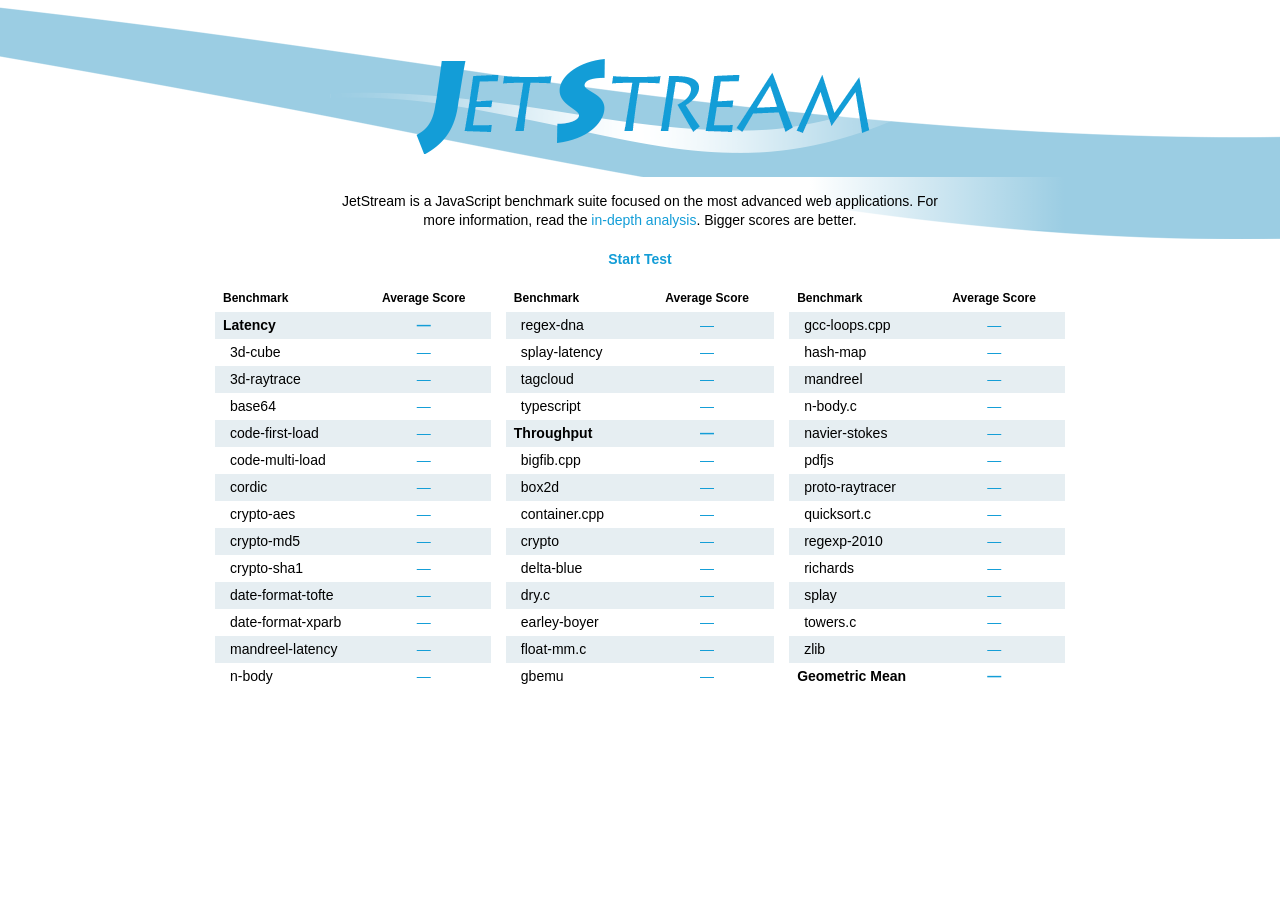
<file: JetStream/index.html>
<!--
 Copyright (C) 2014 Apple Inc. All rights reserved.

 Redistribution and use in source and binary forms, with or without
 modification, are permitted provided that the following conditions
 are met:
 1. Redistributions of source code must retain the above copyright
    notice, this list of conditions and the following disclaimer.
 2. Redistributions in binary form must reproduce the above copyright
    notice, this list of conditions and the following disclaimer in the
    documentation and/or other materials provided with the distribution.

 THIS SOFTWARE IS PROVIDED BY APPLE INC. AND ITS CONTRIBUTORS ``AS IS''
 AND ANY EXPRESS OR IMPLIED WARRANTIES, INCLUDING, BUT NOT LIMITED TO,
 THE IMPLIED WARRANTIES OF MERCHANTABILITY AND FITNESS FOR A PARTICULAR
 PURPOSE ARE DISCLAIMED. IN NO EVENT SHALL APPLE INC. OR ITS CONTRIBUTORS
 BE LIABLE FOR ANY DIRECT, INDIRECT, INCIDENTAL, SPECIAL, EXEMPLARY, OR
 CONSEQUENTIAL DAMAGES (INCLUDING, BUT NOT LIMITED TO, PROCUREMENT OF
 SUBSTITUTE GOODS OR SERVICES; LOSS OF USE, DATA, OR PROFITS; OR BUSINESS
 INTERRUPTION) HOWEVER CAUSED AND ON ANY THEORY OF LIABILITY, WHETHER IN
 CONTRACT, STRICT LIABILITY, OR TORT (INCLUDING NEGLIGENCE OR OTHERWISE)
 ARISING IN ANY WAY OUT OF THE USE OF THIS SOFTWARE, EVEN IF ADVISED OF
 THE POSSIBILITY OF SUCH DAMAGE.
-->
<!DOCTYPE html>
<html>
<head>
    <title>JetStream 1.0.1</title>

    <link rel="stylesheet" href="JetStream.css">

    <script>
    var allIsGood = true;
    window.onerror = function() { allIsGood = false; }

    function initialize() {
        if (allIsGood)
            JetStream.initialize();
        else
            document.getElementById("body").innerHTML = "<h1>ERROR</h1><p>Encountered errors during page load. Refusing to run a partial benchmark suite.</p>";
    }
    </script>

    <script src="SunSpiderPayload.js"></script>
    <script src="SimplePayload.js"></script>
    <script src="JetStreamDriver.js"></script>
    <script src="SunSpiderSetup.js"></script>
    <script src="SimpleSetup.js"></script>
    <script src="OctaneSetup.js"></script>
    <script src="Octane2Setup.js"></script>
    <script src="Reference.js"></script>
</head>
<body onload="initialize()">
<main>
    <a href="index.html"><img id="logo" src="JetStream-Logo.png" alt="JetStream"></a>

    <p class="summary">JetStream is a JavaScript benchmark suite focused on the most advanced web applications. For more information, read the <a href="in-depth.html">in-depth analysis</a>. Bigger scores are better.</p>
    <p class="summary" id="mode-description"></p>

    <div id="result-summary"></div>
    <div id="status"><a href="javascript:JetStream.start()">Start Test</a></div>

    <table id="results"></table>
</main>
<iframe id="magic"></iframe>
</body>
</html>
</file>
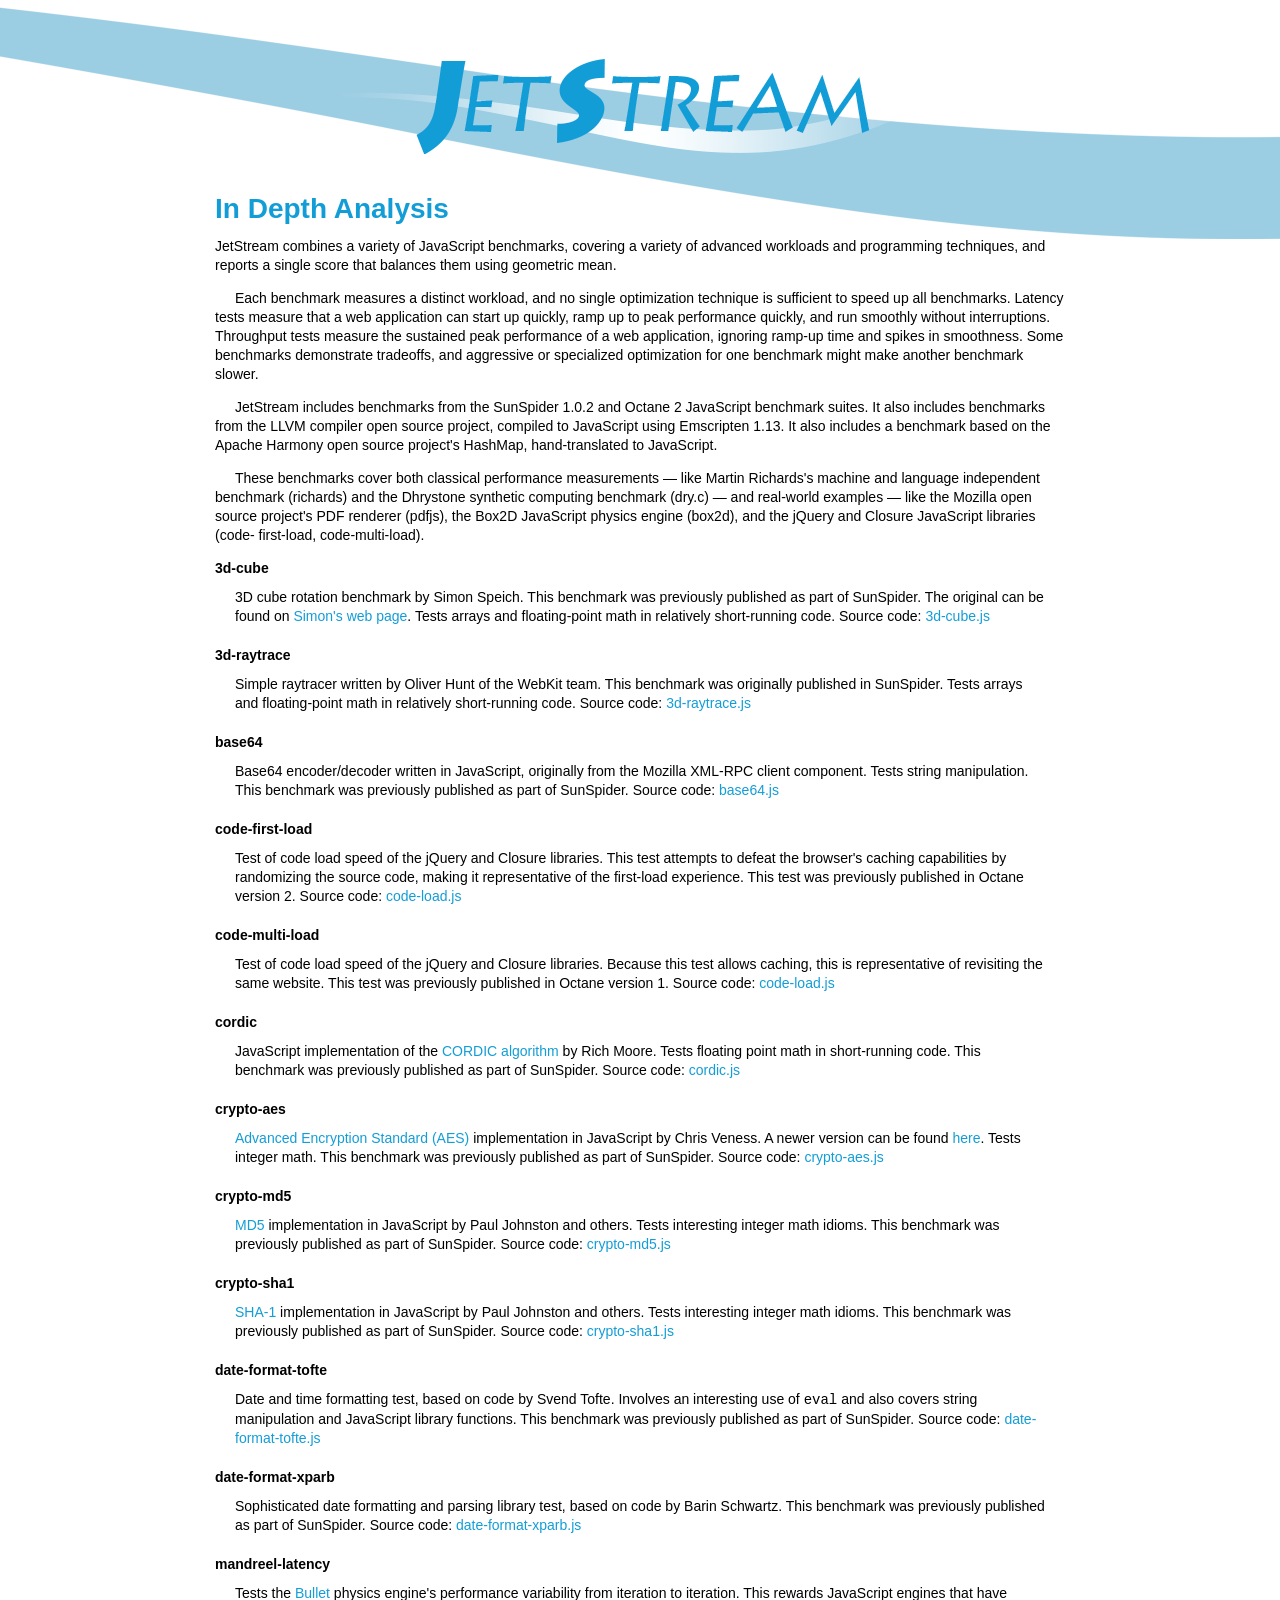
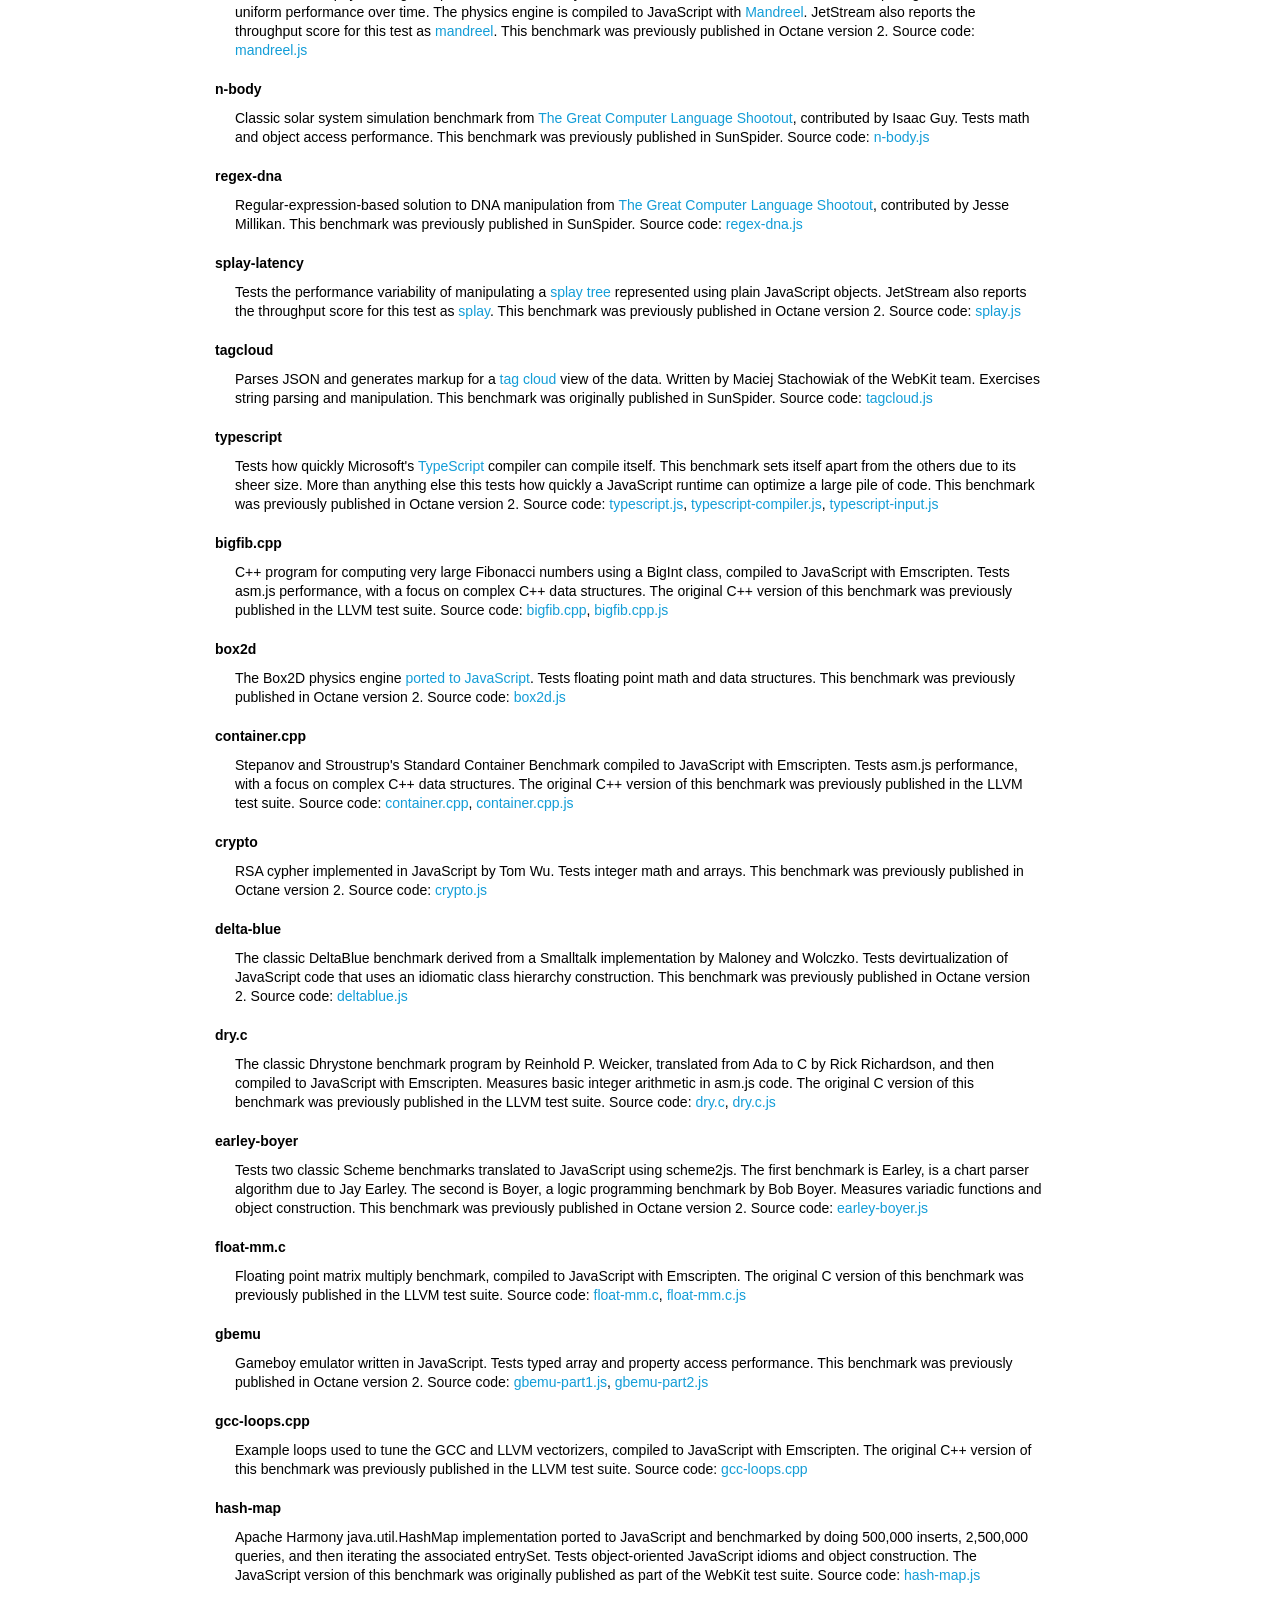
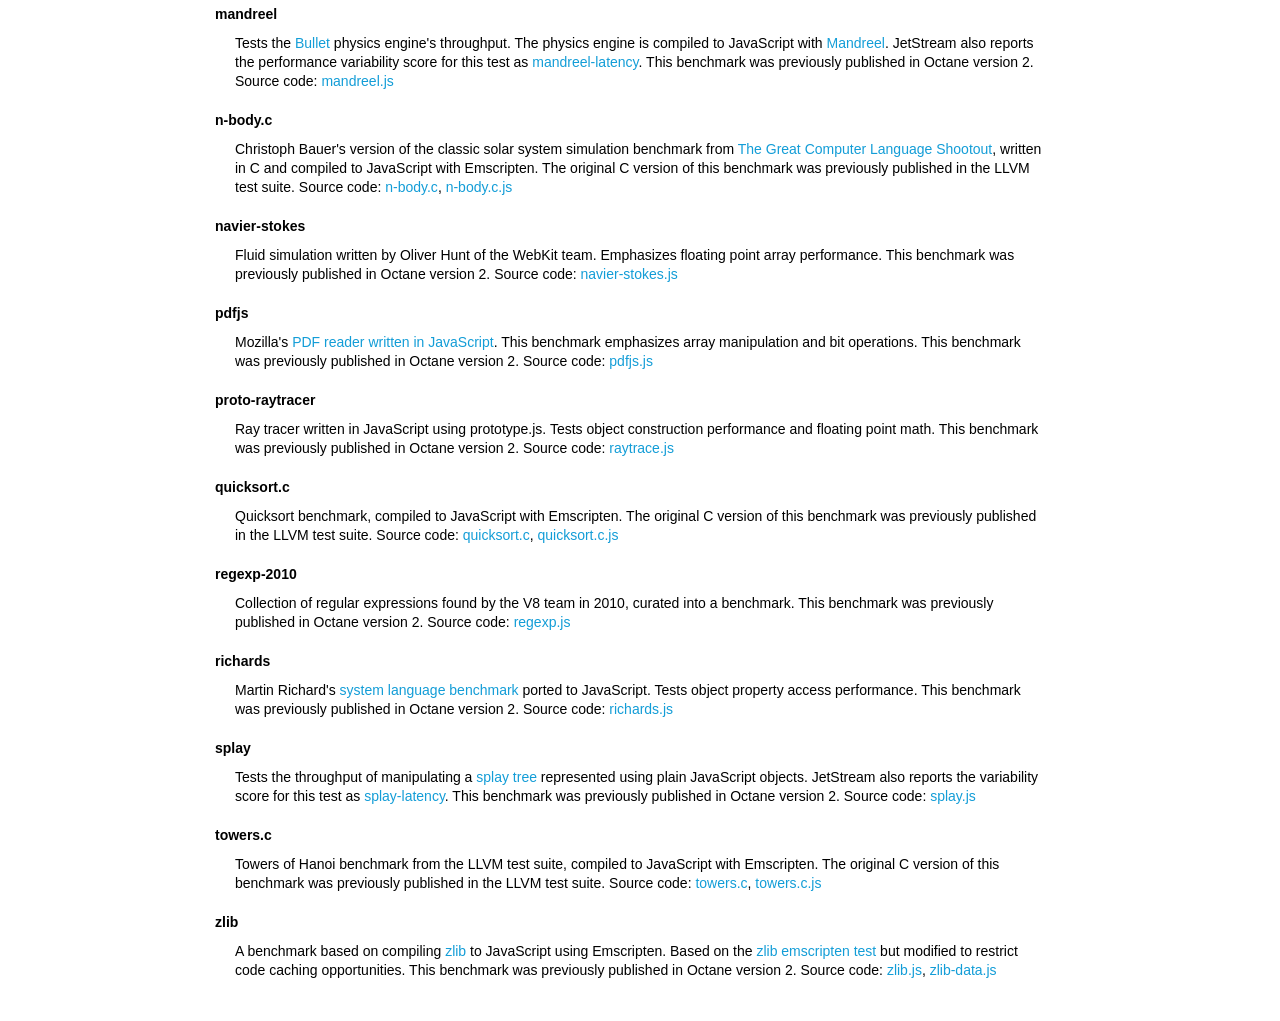
<file: JetStream/in-depth.html>
<!--
 Copyright (C) 2014 Apple Inc. All rights reserved.

 Redistribution and use in source and binary forms, with or without
 modification, are permitted provided that the following conditions
 are met:
 1. Redistributions of source code must retain the above copyright
    notice, this list of conditions and the following disclaimer.
 2. Redistributions in binary form must reproduce the above copyright
    notice, this list of conditions and the following disclaimer in the
    documentation and/or other materials provided with the distribution.

 THIS SOFTWARE IS PROVIDED BY APPLE INC. AND ITS CONTRIBUTORS ``AS IS''
 AND ANY EXPRESS OR IMPLIED WARRANTIES, INCLUDING, BUT NOT LIMITED TO,
 THE IMPLIED WARRANTIES OF MERCHANTABILITY AND FITNESS FOR A PARTICULAR
 PURPOSE ARE DISCLAIMED. IN NO EVENT SHALL APPLE INC. OR ITS CONTRIBUTORS
 BE LIABLE FOR ANY DIRECT, INDIRECT, INCIDENTAL, SPECIAL, EXEMPLARY, OR
 CONSEQUENTIAL DAMAGES (INCLUDING, BUT NOT LIMITED TO, PROCUREMENT OF
 SUBSTITUTE GOODS OR SERVICES; LOSS OF USE, DATA, OR PROFITS; OR BUSINESS
 INTERRUPTION) HOWEVER CAUSED AND ON ANY THEORY OF LIABILITY, WHETHER IN
 CONTRACT, STRICT LIABILITY, OR TORT (INCLUDING NEGLIGENCE OR OTHERWISE)
 ARISING IN ANY WAY OUT OF THE USE OF THIS SOFTWARE, EVEN IF ADVISED OF
 THE POSSIBILITY OF SUCH DAMAGE.
-->
<!DOCTYPE html>
<html>
<head>
    <title>JetStream 1.0.1 &mdash; In Depth Analysis</title>

    <link rel="stylesheet" href="JetStream.css">
</head>
<body>
<main>
    <a href="index.html"><img id="logo" src="JetStream-Logo.png" alt="JetStream"></a>

    <h1>In Depth Analysis</h1>

    <p>
    JetStream combines a variety of JavaScript benchmarks, covering a variety of
    advanced workloads and programming techniques, and reports a single score that
    balances them using geometric mean.
    </p>

    <p>
    Each benchmark measures a distinct workload, and no single optimization
    technique is sufficient to speed up all benchmarks. Latency tests measure that a
    web application can start up quickly, ramp up to peak performance quickly, and
    run smoothly without interruptions. Throughput tests measure the sustained peak
    performance of a web application, ignoring ramp-up time and spikes in
    smoothness. Some benchmarks demonstrate tradeoffs, and aggressive or specialized
    optimization for one benchmark might make another benchmark slower.
    </p>

    <p>
    JetStream includes benchmarks from the SunSpider 1.0.2 and Octane 2 JavaScript
    benchmark suites. It also includes benchmarks from the LLVM compiler open source
    project, compiled to JavaScript using Emscripten 1.13. It also includes a
    benchmark based on the Apache Harmony open source project's HashMap, hand-translated
    to JavaScript.
    </p>
    
    <p>
    These benchmarks cover both classical performance measurements &mdash; like Martin
    Richards's machine and language independent benchmark (richards) and the
    Dhrystone synthetic computing benchmark (dry.c) &mdash; and real-world examples &mdash; like
    the Mozilla open source project's PDF renderer (pdfjs), the Box2D JavaScript
    physics engine (box2d), and the jQuery and Closure JavaScript libraries (code-
    first-load, code-multi-load).
    </p>
    
    <dl>
    
    <a name="3d-cube">
    <dt>3d-cube</dt>
    <dd>3D cube rotation benchmark by Simon Speich. This benchmark was
    previously published as part of SunSpider. The original can be found
    on <a href="http://www.speich.net/computer/moztesting/3d.htm">Simon's
    web page</a>. Tests arrays and floating-point math in relatively
    short-running code.  Source
    code: <a href="sources/3d-cube.js">3d-cube.js</a></dd>
    
    <a name="3d-raytrace">
    <dt>3d-raytrace</dt>
    <dd>Simple raytracer written by Oliver Hunt of the WebKit team. This benchmark was
      originally published in SunSpider.  Tests arrays and floating-point
      math in relatively short-running code.  Source
      code: <a href="sources/3d-raytrace.js">3d-raytrace.js</a></dd>
    
    <a name="base64">
    <dt>base64</dt>
    <dd>Base64 encoder/decoder written in JavaScript, originally from the Mozilla XML-RPC client component. Tests string manipulation. This benchmark was previously published as part of SunSpider.
      Source code: <a href="sources/base64.js">base64.js</a></dd>
    
    <a name="code-first-load">
    <dt>code-first-load</dt>
    <dd>Test of code load speed of the jQuery and Closure libraries. This test attempts to defeat
      the browser's caching capabilities by randomizing the source code, making it representative
      of the first-load experience. This test was previously published in Octane version 2.
      Source code: <a href="sources/code-first-load-code-load.js">code-load.js</a></dd>
    
    <a name="code-multi-load">
    <dt>code-multi-load</dt>
    <dd>Test of code load speed of the jQuery and Closure libraries. Because this test allows
      caching, this is representative of revisiting the same website.
      This test was previously published in Octane version 1.
      Source code: <a href="sources/code-multi-load-code-load.js">code-load.js</a></dd>
    
    <a name="cordic">
    <dt>cordic</dt>
    <dd>JavaScript implementation of the
      <a href="http://en.wikipedia.org/wiki/CORDIC">CORDIC algorithm</a> by Rich Moore. Tests
      floating point math in short-running code.
      This benchmark was previously published as part of SunSpider.
      Source code: <a href="sources/cordic.js">cordic.js</a></dd>
    
    <a name="crypto-aes">
    <dt>crypto-aes</dt>
    <dd><a href="http://en.wikipedia.org/wiki/Advanced_Encryption_Standard">Advanced Encryption
        Standard (AES)</a> implementation in JavaScript by Chris Veness. A newer version can be found <a href="http://www.movable-type.co.uk/scripts/aes.html">here</a>. Tests integer math.
      This benchmark was previously published as part of SunSpider.
      Source code: <a href="sources/crypto-aes.js">crypto-aes.js</a></dd>
    
    <a name="crypto-md5">
    <dt>crypto-md5</dt>
    <dd><a href="http://en.wikipedia.org/wiki/Md5">MD5</a> implementation in JavaScript by
      Paul Johnston and others. Tests interesting integer math idioms.
      This benchmark was previously published as part of SunSpider.
      Source code: <a href="sources/crypto-md5.js">crypto-md5.js</a></dd>
    
    <a name="crypto-sha1">
    <dt>crypto-sha1</dt>
    <dd><a href="http://en.wikipedia.org/wiki/Sha1">SHA-1</a> implementation in JavaScript by
      Paul Johnston and others. Tests interesting integer math idioms.
      This benchmark was previously published as part of SunSpider.
      Source code: <a href="sources/crypto-sha1.js">crypto-sha1.js</a></dd>
    
    <a name="date-format-tofte">
    <dt>date-format-tofte</dt>
    <dd>Date and time formatting test, based on code by Svend Tofte. Involves an interesting use of <code>eval</code> and also
      covers string manipulation and JavaScript library functions.
      This benchmark was previously published as part of SunSpider.
      Source code: <a href="sources/date-format-tofte.js">date-format-tofte.js</a></dd>
    
    <a name="date-format-xparb">
    <dt>date-format-xparb</dt>
    <dd>Sophisticated date formatting and parsing library test, based on code by Barin Schwartz.
      This benchmark was previously published as part of SunSpider.
      Source code: <a href="sources/date-format-xparb.js">date-format-xparb.js</a></dd>
    
    <a name="mandreel-latency">
    <dt>mandreel-latency</dt>
    <dd>Tests the <a href="http://bulletphysics.org/">Bullet</a> physics engine's performance
      variability from iteration to iteration. This rewards JavaScript engines that have uniform
      performance over time. The physics engine is compiled to JavaScript with
      <a href="http://www.mandreel.com">Mandreel</a>. JetStream also reports the throughput score
      for this test as <a href="#mandreel">mandreel</a>.
      This benchmark was previously published in Octane version 2.
      Source code: <a href="sources/mandreel.js">mandreel.js</a></dd>
    
    <a name="n-body">
    <dt>n-body</dt>
    <dd>Classic solar system simulation benchmark from
      <a href="http://shootout.alioth.debian.org/">The Great Computer Language Shootout</a>,
      contributed by Isaac Guy. Tests math and object access performance. 
      This benchmark was previously published in SunSpider.
      Source code: <a href="sources/n-body.js">n-body.js</a></dd>
    
    <a name="regex-dna">
    <dt>regex-dna</dt>
    <dd>Regular-expression-based solution to DNA manipulation from
      <a href="http://shootout.alioth.debian.org/">The Great Computer Language Shootout</a>,
      contributed by Jesse Millikan.
      This benchmark was previously published in SunSpider.
      Source code: <a href="sources/regex-dna.js">regex-dna.js</a></dd>
    
    <a name="splay-latency">
    <dt>splay-latency</dt>
    <dd>Tests the performance variability of manipulating a
      <a href="http://en.wikipedia.org/wiki/Splay_tree">splay tree</a> represented using plain
      JavaScript objects. JetStream also reports the throughput score for this test
      as <a href="#splay">splay</a>. This benchmark was previously published in Octane version 2.
      Source code: <a href="sources/splay.js">splay.js</a></dd>
    
    <a name="tagcloud">
    <dt>tagcloud</dt>
    <dd>Parses JSON and generates markup for a <a href="http://en.wikipedia.org/wiki/Tag_cloud">tag
        cloud</a> view of the data. Written by Maciej Stachowiak of the WebKit team. Exercises string parsing and manipulation.
      This benchmark was originally published in SunSpider.
      Source code: <a href="sources/tagcloud.js">tagcloud.js</a></dd>
    
    <a name="typescript">
    <dt>typescript</dt>
    <dd>Tests how quickly Microsoft's <a href="http://www.typescriptlang.org">TypeScript</a> compiler can
      compile itself. This benchmark sets itself apart from the others due to its sheer size. More
      than anything else this tests how quickly a JavaScript runtime can optimize a large pile of
      code.
      This benchmark was previously published in Octane version 2.
      Source code: <a href="sources/typescript.js">typescript.js</a>, <a href="sources/typescript-compiler.js">typescript-compiler.js</a>, <a href="sources/typescript-input.js">typescript-input.js</a></dd>
    
    <a name="bigfib.cpp">
    <dt>bigfib.cpp</dt>
    <dd>C++ program for computing very large Fibonacci numbers using a BigInt class, compiled to JavaScript with
      Emscripten. Tests asm.js performance, with a focus on complex C++ data structures. 
      The original C++ version of this benchmark was previously published in the LLVM test suite.
      Source code: <a href="sources/bigfib.cpp">bigfib.cpp</a>, <a href="sources/bigfib.cpp.js">bigfib.cpp.js</a></dd>
    
    <a name="box2d">
    <dt>box2d</dt>
    <dd>The Box2D physics engine <a href="https://code.google.com/p/box2dweb/">ported to JavaScript</a>. Tests floating point math and data structures. 
      This benchmark was previously published in Octane version 2.
      Source code: <a href="sources/box2d.js">box2d.js</a></dd>
    
    <a name="container.cpp">
    <dt>container.cpp</dt>
    <dd>Stepanov and Stroustrup's Standard
        Container Benchmark compiled to JavaScript with
      Emscripten. Tests asm.js performance, with a focus on complex C++ data structures. 
      The original C++ version of this benchmark was previously published in the LLVM test suite.
      Source code: <a href="sources/container.cpp">container.cpp</a>, <a href="sources/container.cpp.js">container.cpp.js</a></dd>
    
    <a name="crypto">
    <dt>crypto</dt>
    <dd>RSA cypher implemented in JavaScript by Tom Wu. Tests integer math and arrays.
      This benchmark was previously published in Octane version 2.
      Source code: <a href="sources/crypto.js">crypto.js</a></dd>
    
    <a name="delta-blue">
    <dt>delta-blue</dt>
    <dd>The classic DeltaBlue benchmark derived from a Smalltalk implementation by Maloney and
      Wolczko. Tests devirtualization of JavaScript code that uses an idiomatic class hierarchy
      construction.
      This benchmark was previously published in Octane version 2.
      Source code: <a href="sources/deltablue.js">deltablue.js</a></dd>
    
    <a name="dry.c">
    <dt>dry.c</dt>
    <dd>The classic Dhrystone benchmark program by Reinhold P. Weicker, translated from Ada to C
      by Rick Richardson, and then compiled to JavaScript with Emscripten. Measures basic
      integer arithmetic in asm.js code. 
      The original C version of this benchmark was previously published in the LLVM test suite.
      Source code: <a href="sources/dry.c">dry.c</a>, <a href="sources/dry.c.js">dry.c.js</a></dd>
    
    <a name="earley-boyer">
    <dt>earley-boyer</dt>
    <dd>Tests two classic Scheme benchmarks translated to JavaScript using scheme2js. The first
      benchmark is Earley, is a chart parser algorithm due to Jay Earley. The second is
      Boyer, a logic programming benchmark by Bob Boyer. Measures variadic functions and object
      construction.
      This benchmark was previously published in Octane version 2.
      Source code: <a href="sources/earley-boyer.js">earley-boyer.js</a></dd>
    
    <a name="float-mm.c">
    <dt>float-mm.c</dt>
    <dd>Floating point matrix multiply benchmark, compiled to JavaScript with Emscripten.
      The original C version of this benchmark was previously published in the LLVM test suite.
      Source code: <a href="sources/float-mm.c">float-mm.c</a>, <a href="sources/float-mm.c.js">float-mm.c.js</a></dd>
    
    <a name="gbemu">
    <dt>gbemu</dt>
    <dd>Gameboy emulator written in JavaScript. Tests typed array and
      property access performance. This benchmark was previously published in Octane version 2.
    
      Source code: <a href="sources/gbemu-part1.js">gbemu-part1.js</a>, <a href="sources/gbemu-part2.js">gbemu-part2.js</a></dd>
    
    <a name="gcc-loops.cpp">
    <dt>gcc-loops.cpp</dt>
    <dd>Example loops used to tune the GCC and LLVM vectorizers, compiled to JavaScript with
      Emscripten. The original C++ version of this benchmark was previously published in the LLVM test suite.
      Source code: <a href="sources/gcc-loops.cpp">gcc-loops.cpp</a></dd>
    
    <a name="hash-map">
    <dt>hash-map</dt>
    <dd>Apache Harmony java.util.HashMap implementation ported to JavaScript and benchmarked by
      doing 500,000 inserts, 2,500,000 queries, and then iterating the associated entrySet. Tests
      object-oriented JavaScript idioms and object construction. The JavaScript version of this benchmark
      was originally published as part of the WebKit test suite.
      Source code: <a href="sources/hash-map.js">hash-map.js</a></dd>
    
    <a name="mandreel">
    <dt>mandreel</dt>
    <dd>Tests the <a href="http://bulletphysics.org/">Bullet</a> physics engine's throughput.
      The physics engine is compiled to JavaScript with
      <a href="http://www.mandreel.com">Mandreel</a>. JetStream also reports the performance
      variability score
      for this test as <a href="#mandreel-latency">mandreel-latency</a>.
      This benchmark was previously published in Octane version 2.
      Source code: <a href="sources/mandreel.js">mandreel.js</a></dd>
    
    <a name="n-body.c">
    <dt>n-body.c</dt>
    <dd>Christoph Bauer's version of the classic solar system simulation benchmark from
      <a href="http://shootout.alioth.debian.org/">The Great Computer Language Shootout</a>, written
      in C and compiled to JavaScript with Emscripten. The original C version of this benchmark was previously published in the LLVM test suite.
      Source code: <a href="sources/n-body.c">n-body.c</a>, <a href="sources/n-body.c.js">n-body.c.js</a></dd>
    
    <a name="navier-stokes">
    <dt>navier-stokes</dt>
    <dd>Fluid simulation written by Oliver Hunt of the WebKit team. Emphasizes floating point array performance.
      This benchmark was previously published in Octane version 2.
      Source code: <a href="sources/navier-stokes.js">navier-stokes.js</a></dd>
    
    <a name="pdfjs">
    <dt>pdfjs</dt>
    <dd>Mozilla's <a href="http://mozilla.github.io/pdf.js/">PDF reader written in JavaScript</a>.
      This benchmark emphasizes array manipulation and bit operations.
      This benchmark was previously published in Octane version 2.
      Source code: <a href="sources/pdfjs.js">pdfjs.js</a></dd>
    
    <a name="proto-raytracer">
    <dt>proto-raytracer</dt>
    <dd>Ray tracer written in JavaScript using prototype.js. Tests object construction performance
      and floating point math.
      This benchmark was previously published in Octane version 2.
      Source code: <a href="sources/raytrace.js">raytrace.js</a></dd>
    
    <a name="quicksort.c">
    <dt>quicksort.c</dt>
    <dd>Quicksort benchmark, compiled to JavaScript with Emscripten.
      The original C version of this benchmark was previously published in the LLVM test suite.
      Source code: <a href="sources/quicksort.c">quicksort.c</a>, <a href="sources/quicksort.c.js">quicksort.c.js</a></dd>
    
    <a name="regexp-2010">
    <dt>regexp-2010</dt>
    <dd>Collection of regular expressions found by the V8 team in 2010, curated into a benchmark.
      This benchmark was previously published in Octane version 2.
      Source code: <a href="sources/regexp.js">regexp.js</a></dd>
    
    <a name="richards">
    <dt>richards</dt>
    <dd>Martin Richard's <a href="http://www.cl.cam.ac.uk/~mr10/Bench.html">system language
        benchmark</a> ported to JavaScript. Tests object property access performance.
      This benchmark was previously published in Octane version 2.
      Source code: <a href="sources/richards.js">richards.js</a></dd>
    
    <a name="splay">
    <dt>splay</dt>
    <dd>Tests the throughput of manipulating a
      <a href="http://en.wikipedia.org/wiki/Splay_tree">splay tree</a> represented using plain
      JavaScript objects. JetStream also reports the variability score for this test
      as <a href="#splay-latency">splay-latency</a>.
      This benchmark was previously published in Octane version 2.
      Source code: <a href="sources/splay.js">splay.js</a></dd>
    
    <a name="towers.c">
    <dt>towers.c</dt>
    <dd>Towers of Hanoi benchmark from the LLVM test suite, compiled to JavaScript with Emscripten.
      The original C version of this benchmark was previously published in the LLVM test suite.
      Source code: <a href="sources/towers.c">towers.c</a>, <a href="sources/towers.c.js">towers.c.js</a></dd>
    
    <a name="zlib">
    <dt>zlib</dt>
    <dd>A benchmark based on compiling <a href="http://zlib.net">zlib</a> to JavaScript using
      Emscripten. Based on the
      <a href="https://github.com/kripken/emscripten/tree/master/tests/zlib">zlib emscripten
        test</a> but modified to restrict code caching opportunities. 
      This benchmark was previously published in Octane version 2.
      Source code: <a href="sources/zlib.js">zlib.js</a>, <a href="sources/zlib-data.js">zlib-data.js</a></dd>
    </dl>
</main>
</body>
</html>
</file>
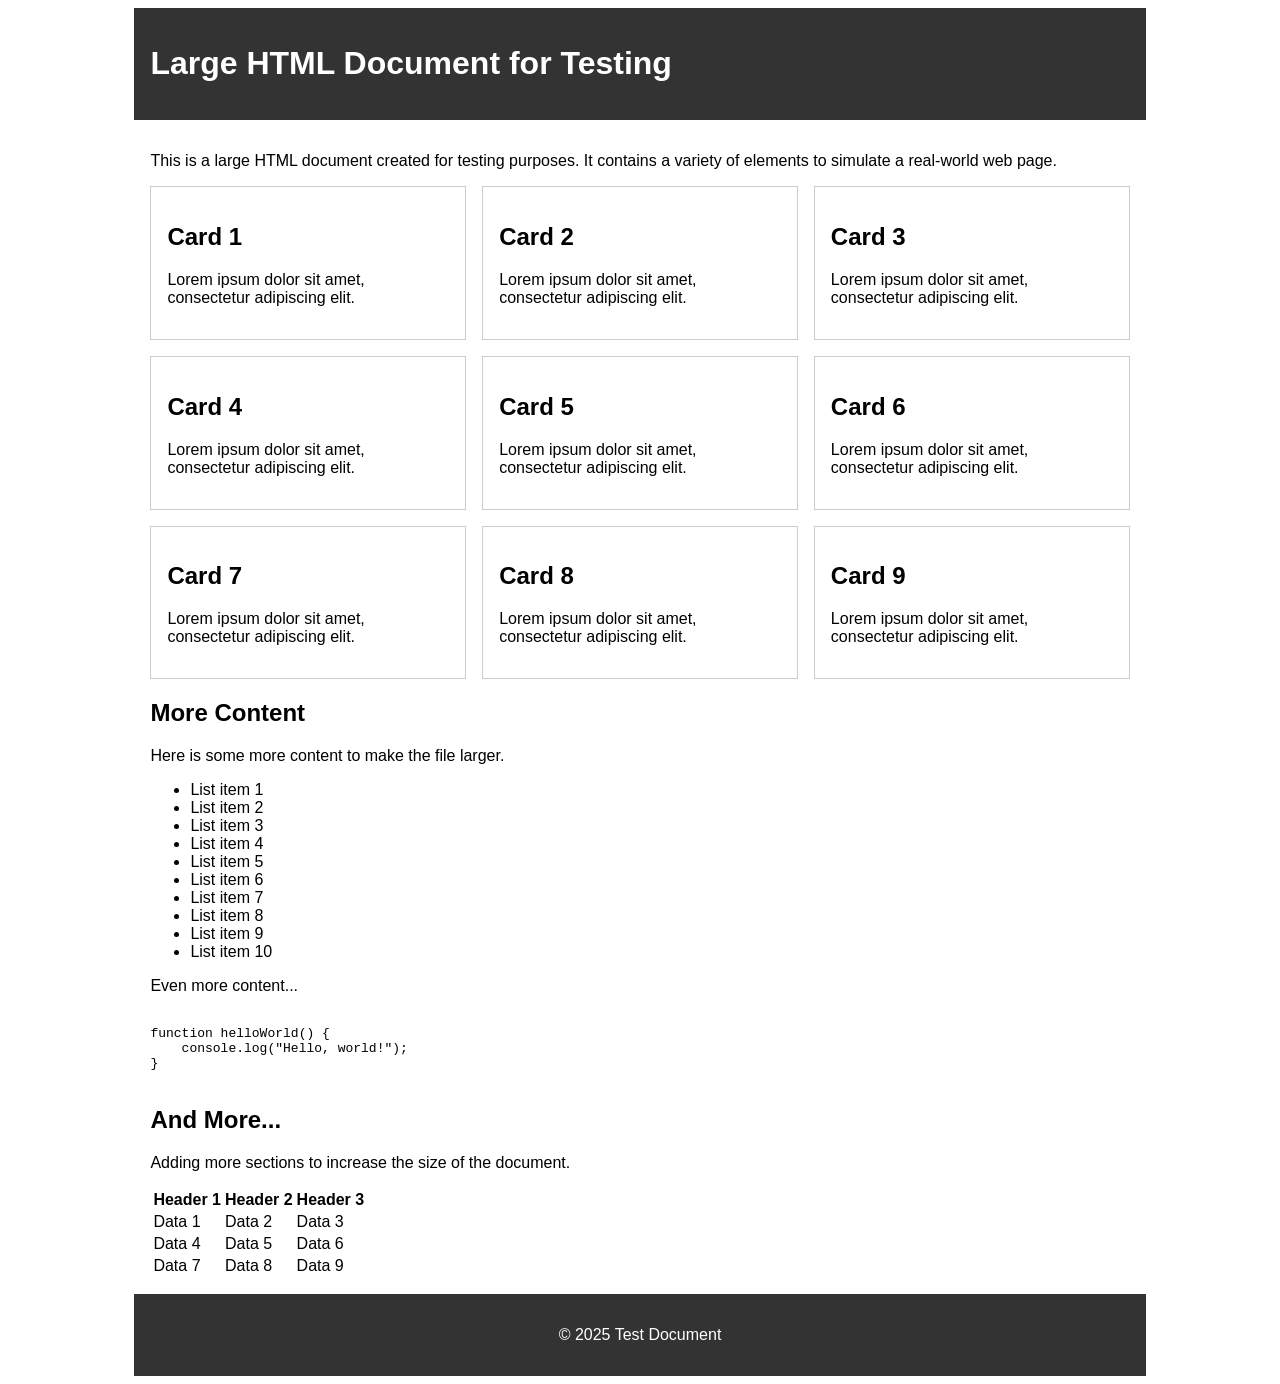
<file: prismjs/data/sample.html>
<!DOCTYPE html>
<html lang="en">
<head>
    <meta charset="UTF-8">
    <meta name="viewport" content="width=device-width, initial-scale=1.0">
    <title>Large HTML Document</title>
    <style>
        body { font-family: sans-serif; }
        .container { width: 80%; margin: 0 auto; }
        .header { background: #333; color: #fff; padding: 1rem; }
        .footer { background: #333; color: #fff; padding: 1rem; text-align: center; }
        .main { padding: 1rem; }
        .grid { display: grid; grid-template-columns: repeat(3, 1fr); gap: 1rem; }
        .card { border: 1px solid #ccc; padding: 1rem; }
    </style>
</head>
<body>
    <div class="container">
        <header class="header">
            <h1>Large HTML Document for Testing</h1>
        </header>
        <main class="main">
            <p>This is a large HTML document created for testing purposes. It contains a variety of elements to simulate a real-world web page.</p>
            <div class="grid">
                <div class="card"><h2>Card 1</h2><p>Lorem ipsum dolor sit amet, consectetur adipiscing elit.</p></div>
                <div class="card"><h2>Card 2</h2><p>Lorem ipsum dolor sit amet, consectetur adipiscing elit.</p></div>
                <div class="card"><h2>Card 3</h2><p>Lorem ipsum dolor sit amet, consectetur adipiscing elit.</p></div>
                <div class="card"><h2>Card 4</h2><p>Lorem ipsum dolor sit amet, consectetur adipiscing elit.</p></div>
                <div class="card"><h2>Card 5</h2><p>Lorem ipsum dolor sit amet, consectetur adipiscing elit.</p></div>
                <div class="card"><h2>Card 6</h2><p>Lorem ipsum dolor sit amet, consectetur adipiscing elit.</p></div>
                <div class="card"><h2>Card 7</h2><p>Lorem ipsum dolor sit amet, consectetur adipiscing elit.</p></div>
                <div class="card"><h2>Card 8</h2><p>Lorem ipsum dolor sit amet, consectetur adipiscing elit.</p></div>
                <div class="card"><h2>Card 9</h2><p>Lorem ipsum dolor sit amet, consectetur adipiscing elit.</p></div>
            </div>
            <section>
                <h2>More Content</h2>
                <p>Here is some more content to make the file larger.</p>
                <ul>
                    <li>List item 1</li>
                    <li>List item 2</li>
                    <li>List item 3</li>
                    <li>List item 4</li>
                    <li>List item 5</li>
                    <li>List item 6</li>
                    <li>List item 7</li>
                    <li>List item 8</li>
                    <li>List item 9</li>
                    <li>List item 10</li>
                </ul>
                <p>Even more content...</p>
                <pre><code>
function helloWorld() {
    console.log("Hello, world!");
}
                </code></pre>
            </section>
            <section>
                <h2>And More...</h2>
                <p>Adding more sections to increase the size of the document.</p>
                <table>
                    <thead>
                        <tr>
                            <th>Header 1</th>
                            <th>Header 2</th>
                            <th>Header 3</th>
                        </tr>
                    </thead>
                    <tbody>
                        <tr>
                            <td>Data 1</td>
                            <td>Data 2</td>
                            <td>Data 3</td>
                        </tr>
                        <tr>
                            <td>Data 4</td>
                            <td>Data 5</td>
                            <td>Data 6</td>
                        </tr>
                        <tr>
                            <td>Data 7</td>
                            <td>Data 8</td>
                            <td>Data 9</td>
                        </tr>
                    </tbody>
                </table>
            </section>
        </main>
        <footer class="footer">
            <p>&copy; 2025 Test Document</p>
        </footer>
    </div>
</body>
</html>
</file>
<file: JetStream/JetStream.css>
body {
    font-family: "Helvetica Neue", Helvetica, Verdana, sans-serif;
    font-size: 14px;
    line-height: 19px;
    background-image: url(Swoosh.png);
    background-repeat: no-repeat;
    background-position: center -40px;
    background-size: 3000px auto;
    padding-bottom: 00px;
}

::selection {
    background-color: rgb(19, 157, 215);
    color: white;
}

main {
    display: block; /* For IE11 */
    width: 850px;
    margin: auto;
    text-align: center;
    padding: 10px;
}

img {
    -webkit-user-select: none;
    -webkit-user-drag: none;
}

#logo {
    width: 621px;
    height: 96px;
    margin-top: 40px;
}

#magic {
    position: absolute;
    top: -900px;
    left: -900px;
    width: 300px;
    height: 300px;
    display: none;
}

@media (-webkit-min-device-pixel-ratio: 2), (min--moz-device-pixel-ratio: 2), (min-resolution: 2dppx), (min-resolution: 192dpi) {
    #logo {
        content: url(JetStream-Logo@2x.png); /* FIXME: This does not work in Firefox. */
    }

    body {
        background-image: url(Swoosh@2x.png);
    }
}

p.summary {
    margin: 18px auto 5px;
    background-image: -webkit-linear-gradient(right, white 70%, rgba(255, 255, 255, 0));
    background-image: -moz-linear-gradient(right, white 70%, rgba(255, 255, 255, 0));
    background-image: linear-gradient(to right, white 70%, rgba(255, 255, 255, 0));
    padding: 15px 125px 0;
    text-align: center;
}

p.summary + p.summary {
    padding-top: 5px;
    margin-top: 5px;
}

p.summary:empty {
    display: none;
}

h1 {
    color: rgb(19, 157, 215);
    text-align: left;
    margin-top: 40px;
}

p {
    text-align: left;
    text-indent: 20px;
}

p:first-of-type {
    text-indent: 0;
}

dt {
    margin-top: 10px;
    font-weight: bold;
    text-align: left;
}

dd {
    text-align: left;
    padding: 10px 20px;
    margin: 0;
}

#status {
    margin-top: 20px;
}

#status {
    height: 20px;
}

#status a:link {
    font-weight: bold;
}

#result-summary:empty {
    display: none;
}

#result-summary {
	margin-top: 20px;
}

#result-summary label {
    font-weight: bold;
}

#result-summary .score {
	font-weight: bold;
    font-size: 40px;
	line-height: 40px;
    color: rgb(19, 157, 215);
}

#result-summary .score .interval {
	display: block;
	font-size: 16px;
	line-height: 16px;
	font-weight: normal;
}

.interval {
    opacity: 0.75;
}

a:link, a:visited {
    color: rgb(19, 157, 215);
    text-decoration: none;
}

a:link:hover {
    text-decoration: underline;
}

table {
    border-spacing: 0;
    border-collapse: collapse;
    margin-top: 15px;
    width: 100%;
    table-layout: fixed;
}

td, th {
    padding: 4px 8px;
}

th {
    font-size: 12px;
}

tr:first-child > th:nth-child(odd):not(:first-child) {
    border-left: 15px solid white;
}

tr:first-child > th:nth-child(odd) {
    text-align: left;
}

tr:first-child > th:nth-child(even) {
    width: px;
}

tr:nth-child(even):not(:first-child) {
    background-color: rgb(230, 238, 242);
}

.result {
    color: rgb(19, 157, 215);
    white-space: nowrap;
}

.benchmark-name {
    white-space: nowrap;
    text-align: left;
}

.result.category,
.benchmark-name.category {
    font-weight: bold;
}

.benchmark-name:not(.category):not(.geometric-mean) {
    text-indent: 0.5em;
}

.geometric-mean {
    font-weight: bold;
}

.benchmark-name:not(:first-child) {
    border-left: 15px solid white;
}

.benchmark-name a:link,
.benchmark-name a:visited {
    color: black;
}

.highlighted-result {
    background-color: rgb(19, 157, 215);
    color: white;
}
</file>
